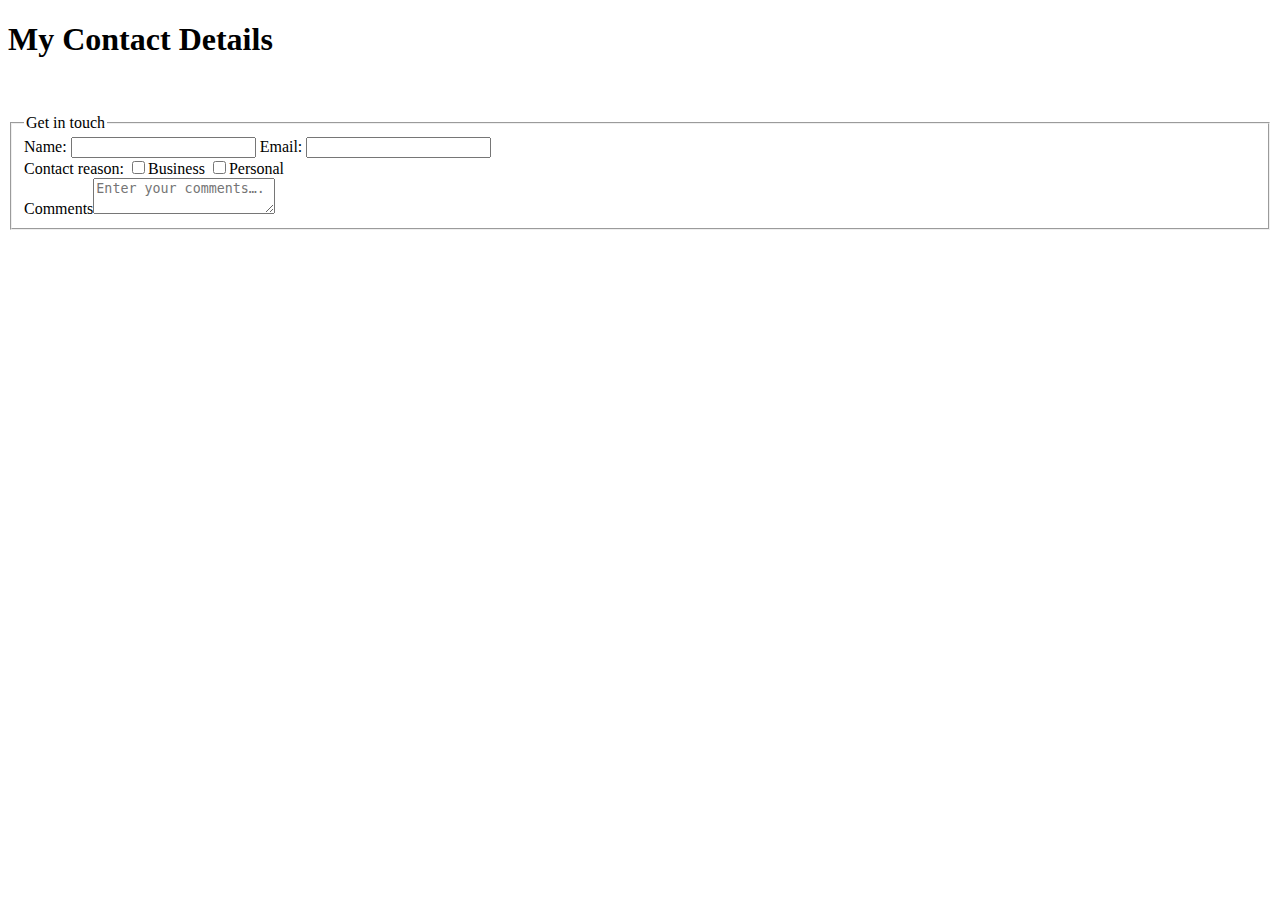
<file: pages/contact.html>
<!DOCTYPE html>
<html>
    <head>
        <title>Contact Me</title>
    </head>
    <body>
        <main>
            <header>
            <h1>My Contact Details</h1>
            </header>
<br /> 
            <section>
                <p>
                    <fieldset>
                        <legend>Get in touch</legend>
                        <label>
                            Name:
                            <input type="text" name="name">
                        </label>
                        <label>
                            Email:
                            <input type="email" name="email">
                        </label>
                        <br /> 
                        <label>
                            Contact reason:
                            <input type="checkbox" name="contact-reason" value="Business">Business
                            <input type="checkbox" name="contact-reason" value="Personal">Personal
                        <br /> 
                           Comments<textarea name="comments" placeholder="Enter your comments…."></textarea>
                        </label>
                    </fieldset>   
                </p>
            </section>
        </main>
     </body>
</html>
</file>
